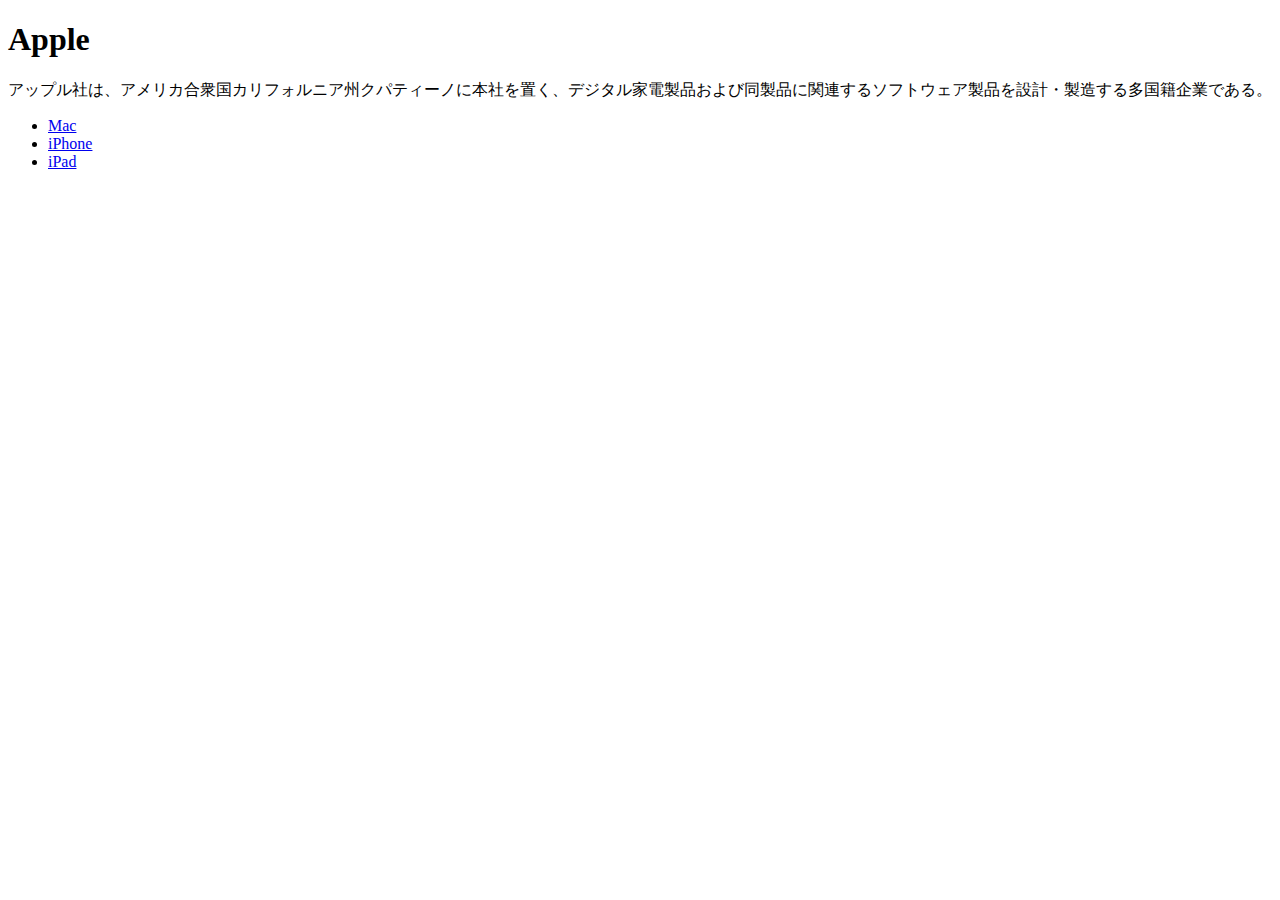
<file: 20171015/apple_outline/index/index.html>
<!DOCTYPE html>
<html lang="ja">
<head>
    <meta charset="UTF-8">
    <title>Apple Outline</title>
</head>
<body>
    <section>
        <h1>Apple</h1>
        <p>アップル社は、アメリカ合衆国カリフォルニア州クパティーノに本社を置く、デジタル家電製品および同製品に関連するソフトウェア製品を設計・製造する多国籍企業である。</p>
          <ul>
          <li> <a href="mac.html">Mac</a></li>
          <li>  <a href="iphone.html">iPhone</a></li>
          <li>  <a href="ipad.html">iPad</a></li>
          </ul>
    </section>
</body>
</html>
</file>
